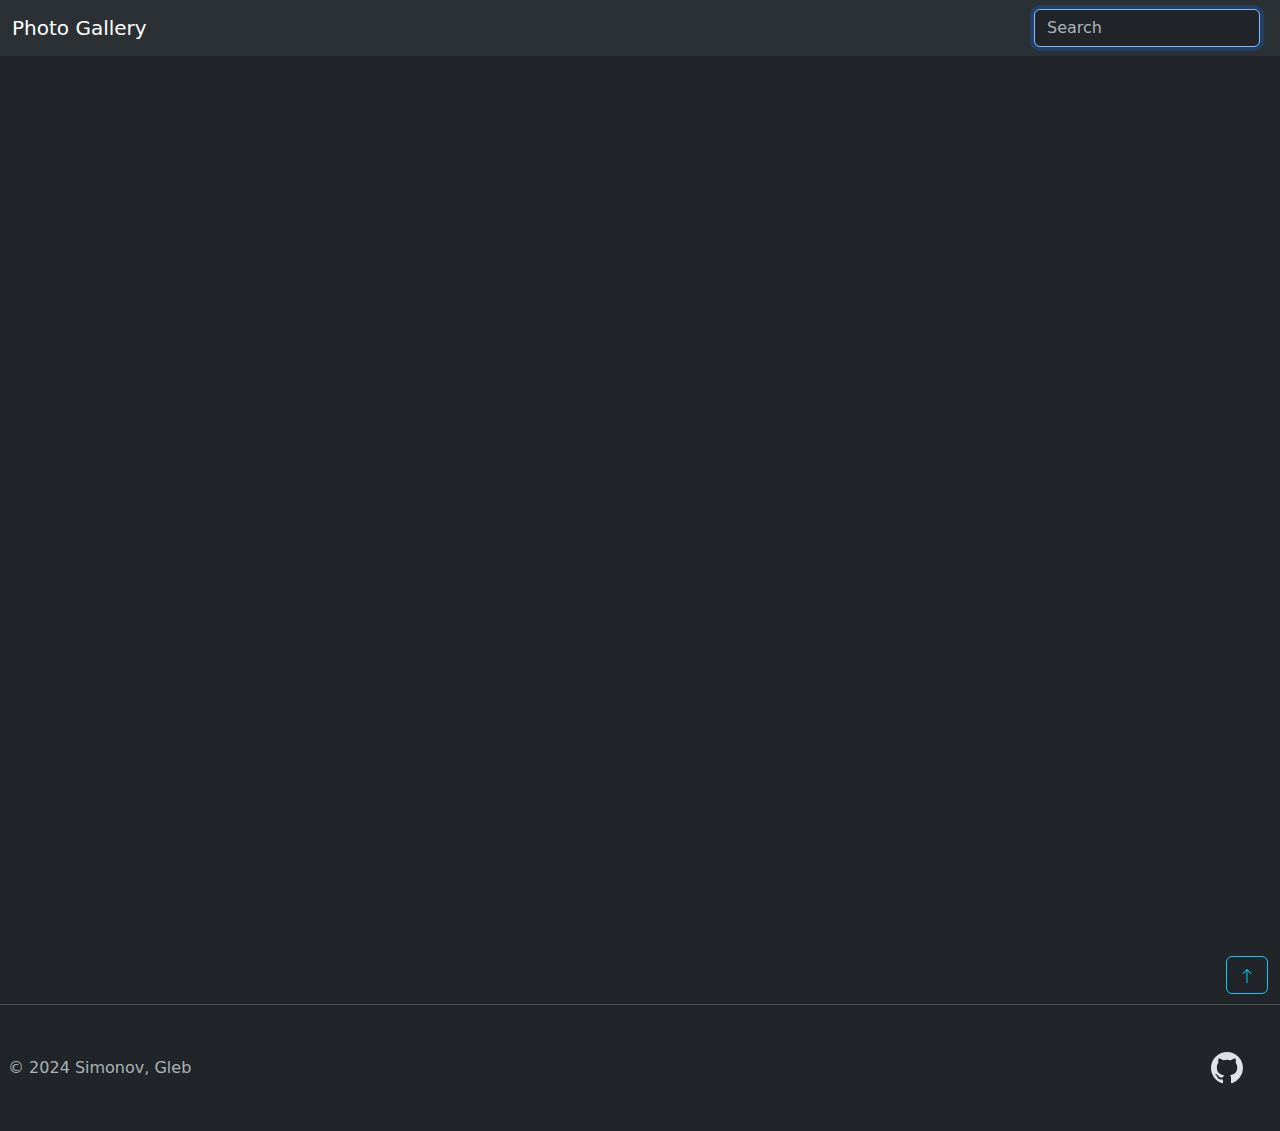
<file: photo-gallery/index.html>
<!DOCTYPE html>
<html lang="en" data-bs-theme="dark">
	<head>
		<meta charset="utf-8">
		<title>Photo Gallery</title>
	  	<link href="https://cdn.jsdelivr.net/npm/bootstrap@5.3.3/dist/css/bootstrap.min.css" rel="stylesheet" integrity="sha384-QWTKZyjpPEjISv5WaRU9OFeRpok6YctnYmDr5pNlyT2bRjXh0JMhjY6hW+ALEwIH" crossorigin="anonymous">
	</head>
	<body>
		<nav class="navbar bg-body-tertiary">
		  <div class="container-fluid">
		    <a class="navbar-brand">Photo Gallery</a>
		    <form action="javascript:searchImages()" class="d-flex" role="search">
		      <input id="image-search-input" class="form-control me-2" type="search" placeholder="Search" aria-label="Search" autofocus autocomplete="off">
		    </form>
		  </div>
		</nav>
		<div id="photo-gallery-image-container" class="container-fluid vh-100">
		</div>
		<div class="container-fluid">
			<div class="float-end mt-auto mb-2">
			<a id="back-to-top-button" class="btn btn-outline-info" role="button" href="#">
				<svg xmlns="http://www.w3.org/2000/svg" width="16" height="16" fill="currentColor" class="bi bi-arrow-up" viewBox="0 0 16 16">
				  <path fill-rule="evenodd" d="M8 15a.5.5 0 0 0 .5-.5V2.707l3.146 3.147a.5.5 0 0 0 .708-.708l-4-4a.5.5 0 0 0-.708 0l-4 4a.5.5 0 1 0 .708.708L7.5 2.707V14.5a.5.5 0 0 0 .5.5"/>
				</svg>
			</a>
		</div>
		</div>
		<footer class="d-flex flex-wrap justify-content-between align-items-center py-3 mt-5 border-top">
			<div class="col-md-4 p-2 d-flex align-items-start">
			<span class="text-body-secondary">&copy; 2024 Simonov, Gleb</span>
			</div>
			<div class="nav col-md-4 p-4 justify-content-end d-flex">
				<a class="btn fs-2 icon-link" target="_blank" href="https://github.com/simonovgleb">
					<svg xmlns="http://www.w3.org/2000/svg" width="16" height="16" fill="currentColor" class="bi bi-github" viewBox="0 0 16 16">
					  <path d="M8 0C3.58 0 0 3.58 0 8c0 3.54 2.29 6.53 5.47 7.59.4.07.55-.17.55-.38 0-.19-.01-.82-.01-1.49-2.01.37-2.53-.49-2.69-.94-.09-.23-.48-.94-.82-1.13-.28-.15-.68-.52-.01-.53.63-.01 1.08.58 1.23.82.72 1.21 1.87.87 2.33.66.07-.52.28-.87.51-1.07-1.78-.2-3.64-.89-3.64-3.95 0-.87.31-1.59.82-2.15-.08-.2-.36-1.02.08-2.12 0 0 .67-.21 2.2.82.64-.18 1.32-.27 2-.27s1.36.09 2 .27c1.53-1.04 2.2-.82 2.2-.82.44 1.1.16 1.92.08 2.12.51.56.82 1.27.82 2.15 0 3.07-1.87 3.75-3.65 3.95.29.25.54.73.54 1.48 0 1.07-.01 1.93-.01 2.2 0 .21.15.46.55.38A8.01 8.01 0 0 0 16 8c0-4.42-3.58-8-8-8"/>
					</svg>
				</a>
			</div>
		</footer>
		<script src="./js/gallery.js"></script>
		<script src="./js/conf.js"></script>
	</body>
</html>
</file>
